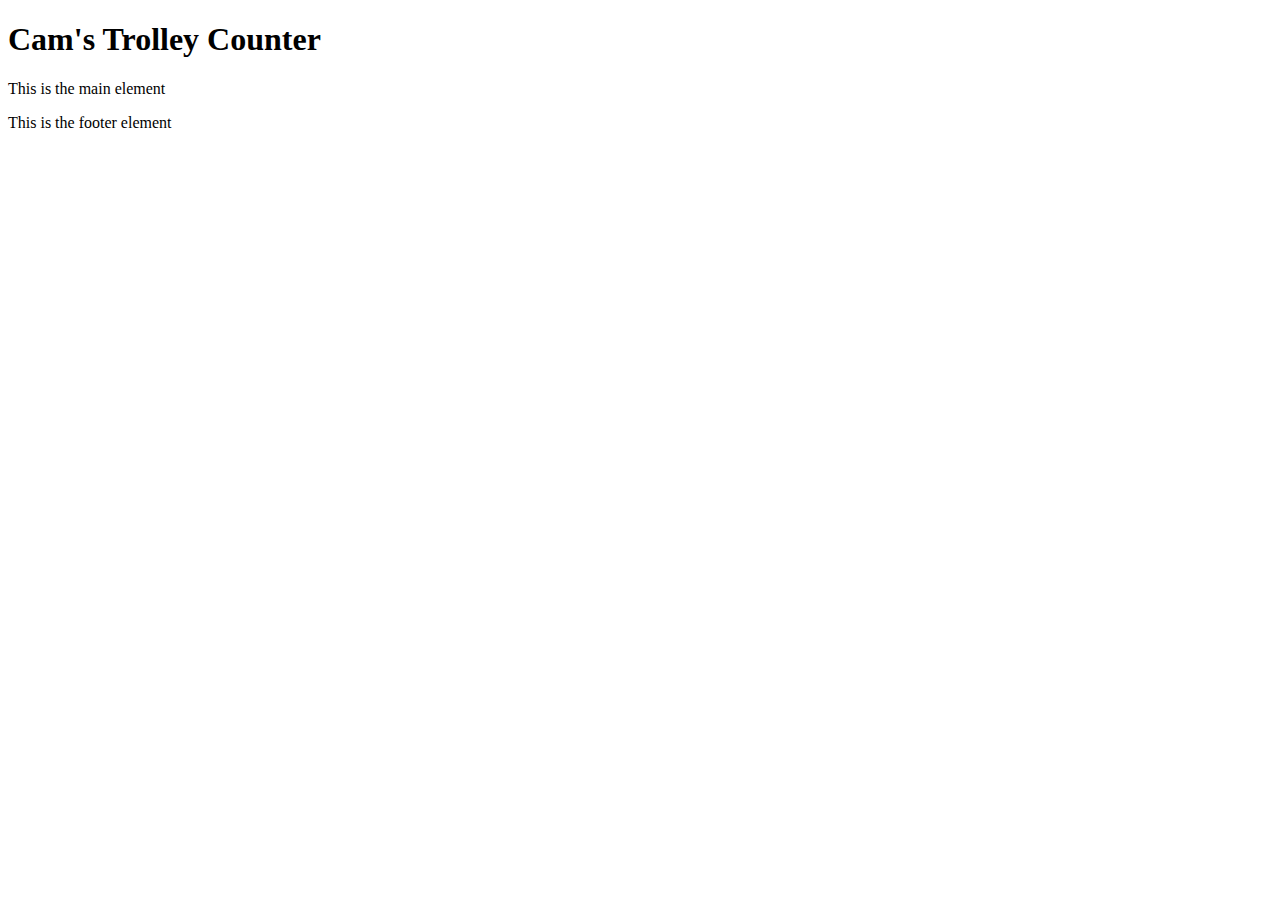
<file: counter/templates/index.html>
<!DOCTYPE html>
<html lang="en">
  <head>
    <meta charset="UTF-8" />
    <meta name="viewport" content="width=device-width, initial-scale=1.0" />
    <title>Trolley Counter</title>

    <!-- This is the link to the Bootstrap -->
    <link href="https://cdn.jsdelivr.net/npm/bootstrap@5.3.6/dist/css/bootstrap.min.css" rel="stylesheet" integrity="sha384-4Q6Gf2aSP4eDXB8Miphtr37CMZZQ5oXLH2yaXMJ2w8e2ZtHTl7GptT4jmndRuHDT" crossorigin="anonymous">
  </head>
  <body>
    <header>
        <h1 class="text-center">Cam's Trolley Counter</h1>
    </header>
    <main>
        <p>This is the main element</p>
    </main>
    <footer>
        <p>This is the footer element</p>
    </footer>
  </body>
</html>
</file>
